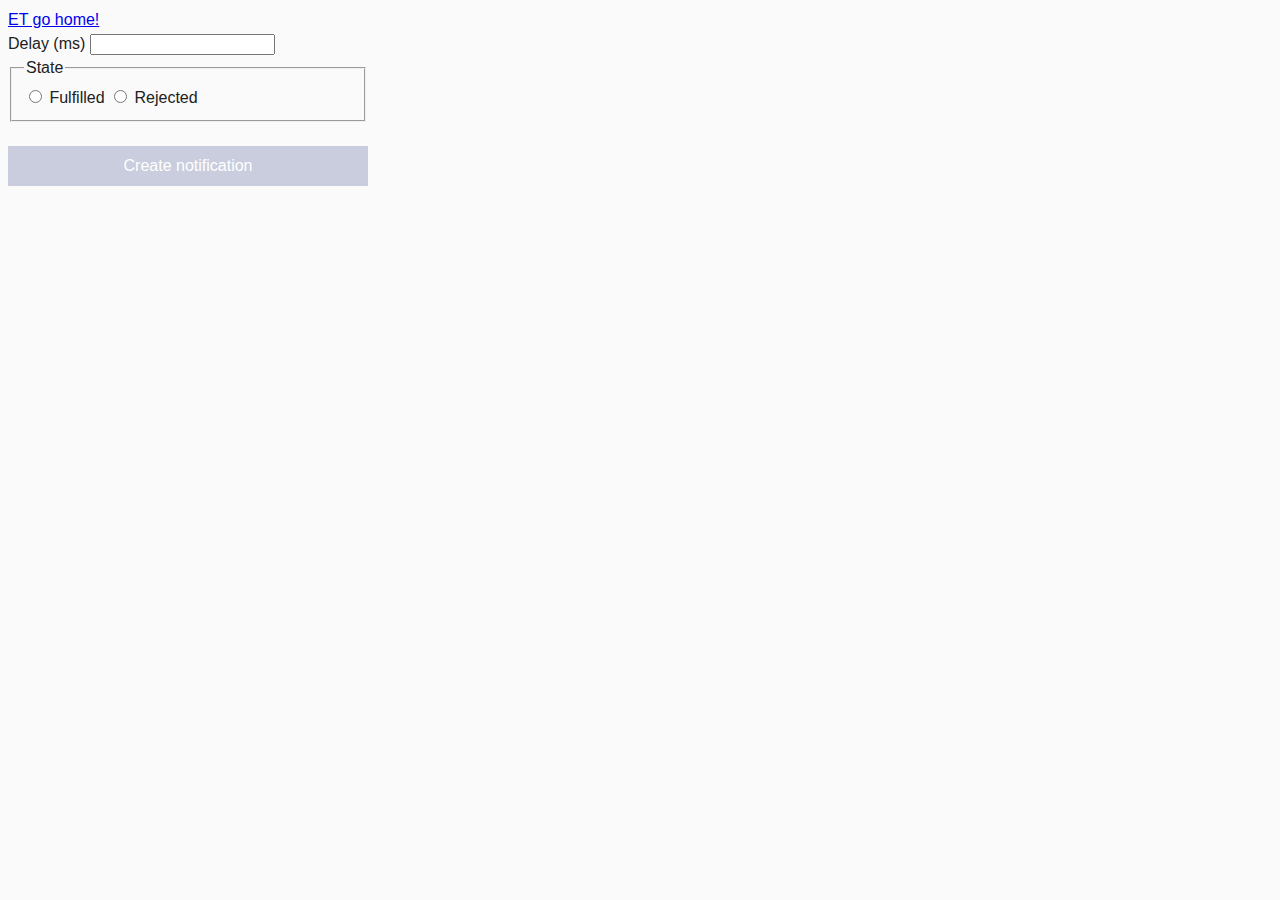
<file: src/snackbar.html>
<!DOCTYPE html>
<html lang="en">
  <head>
    <meta charset="UTF-8" />
    <meta http-equiv="X-UA-Compatible" content="IE=edge" />
    <meta name="viewport" content="width=device-width, initial-scale=1.0" />
    <title>Snackbar</title>
    <link rel="stylesheet" href="./css/styles.css" />
    <link rel="stylesheet" href="./css/snackbar.css" />
    <script src="./js/snackbar.js" type="module"></script>
  </head>
  <body>
    <a href="index.html">ET go home!</a>

    <form class="form">
      <label>
        Delay (ms)
        <input type="number" name="delay" required />
      </label>

      <fieldset>
        <legend>State</legend>
        <label>
          <input type="radio" name="state" value="fulfilled" required />
          Fulfilled
        </label>
        <label>
          <input type="radio" name="state" value="rejected" required />
          Rejected
        </label>
      </fieldset>

      <button type="submit">Create notification</button>
    </form>
  </body>
</html>
</file>
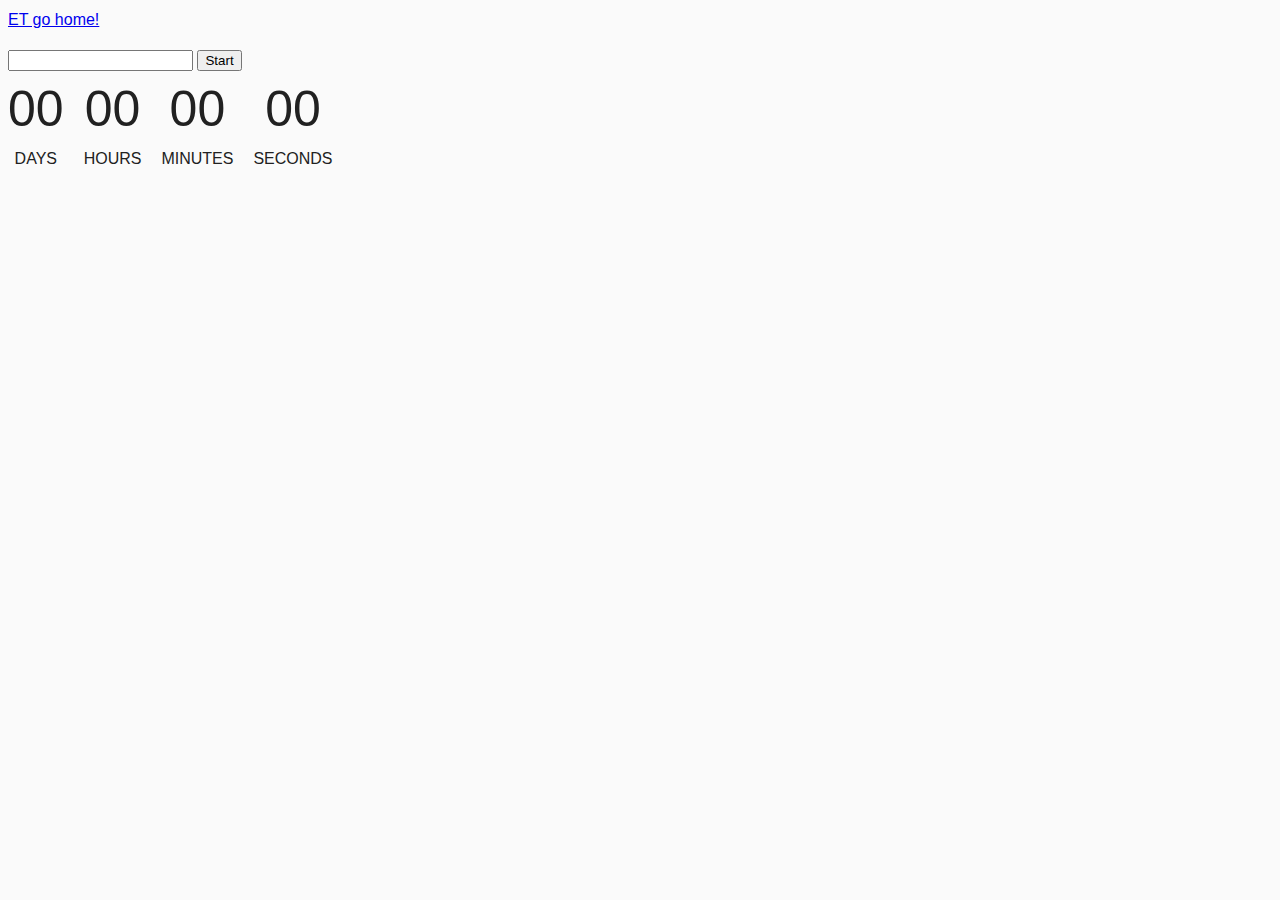
<file: src/timer.html>
<!DOCTYPE html>
<html lang="en">
  <head>
    <meta charset="UTF-8" />
    <meta http-equiv="X-UA-Compatible" content="IE=edge" />
    <meta name="viewport" content="width=device-width, initial-scale=1.0" />
    <title>Timer</title>
    <link rel="stylesheet" href="./css/styles.css" />
    <link rel="stylesheet" href="./css/timer.css" />
    <script src="./js/timer.js" type="module"></script>
  </head>
  <body>
    <a href="index.html">ET go home!</a>
    <p></p>
    <input type="text" id="datetime-picker" />
    <button type="button" data-start>Start</button>

    <div class="timer">
      <div class="field">
        <span class="value" data-days>00</span>
        <span class="label">Days</span>
      </div>
      <div class="field">
        <span class="value" data-hours>00</span>
        <span class="label">Hours</span>
      </div>
      <div class="field">
        <span class="value" data-minutes>00</span>
        <span class="label">Minutes</span>
      </div>
      <div class="field">
        <span class="value" data-seconds>00</span>
        <span class="label">Seconds</span>
      </div>
    </div>
  </body>
</html>
</file>
<file: src/css/styles.css>
* {
  box-sizing: border-box;
}

body {
  font-family: -apple-system, BlinkMacSystemFont, 'Segoe UI', Roboto,
    Oxygen-Sans, Ubuntu, Cantarell, 'Helvetica Neue', sans-serif;
  -webkit-font-smoothing: antialiased;
  -moz-osx-font-smoothing: grayscale;
  background-color: #fafafa;
  color: #212121;
  line-height: 1.5;
}

img {
  display: block;
  max-width: 100%;
}
</file>
<file: src/css/snackbar.css>
.form {
  width: 360px;
  border-radius: 4px;
}

.delayInput {
  border: 1px solid #808080;
  border-radius: 4px;
  width: 360px;
  height: 40px;
}

.delayInput:focus {
  border: 1px solid #4e75ff;
}

button {
  border-style: none;
  padding: 8px 16px;
  font: inherit;
  font-weight: 500;
  width: 360px;
  height: 40px;
  background-color: #c9cddd;
  color: #fff;
  margin-top: 24px;
}

button:hover {
  background-color: #f664a1;
}
</file>
<file: src/css/timer.css>
.timer {
  display: flex;
  gap: 20px;
}

.field {
  display: flex;
  flex-direction: column;
  text-align: center;
}

.value {
  font-size: 50px;
}

.label {
  text-transform: uppercase;
}
</file>
